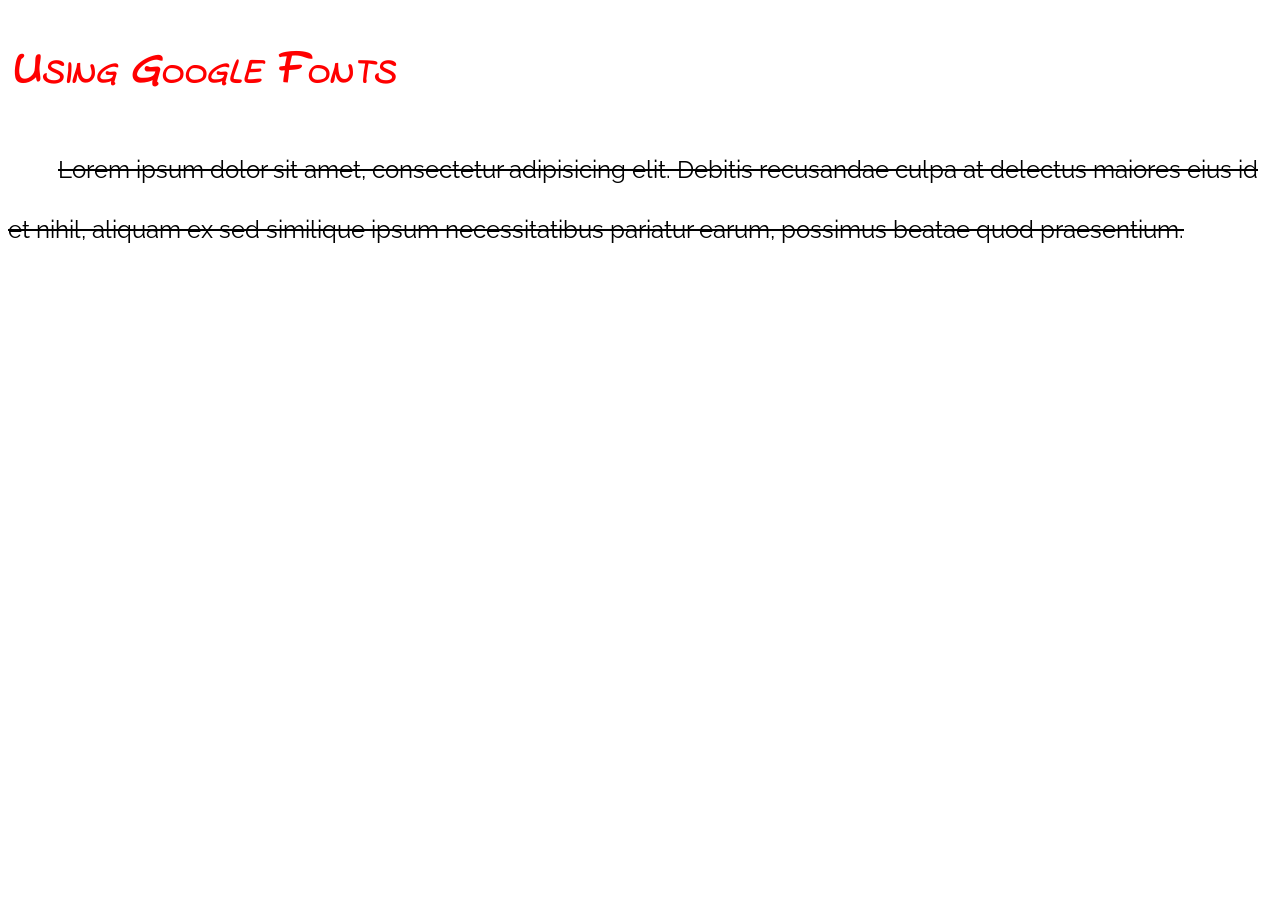
<file: index.html>
<!DOCTYPE html>
<head>
	<title>Font Styles</title>
	<link rel="stylesheet" href="css/styles.css">

	<link href="https://fonts.googleapis.com/css?family=Indie+Flower|Raleway" rel="stylesheet">
</head>
<body>
	<h1>Using Google Fonts</h1>
	<p>
		Lorem ipsum dolor sit amet, consectetur adipisicing elit. Debitis recusandae culpa at delectus maiores eius id et nihil, aliquam ex sed similique ipsum necessitatibus pariatur earum, possimus beatae quod praesentium.
	</p>
</body>
</html>
</file>
<file: css/styles.css>
h1{
	color: red;
	font-family: 'Indie Flower', cursive;
	font-size: 50px;
	font-weight: bold;
	font-style: italic;
	font-variant: small-caps;

	

}

p{
	font-size: 24px;
	font-family: 'Raleway', sans-serif;
	text-indent: 50px;
	line-height: 2.5;
	text-decoration: line-through;
}
</file>
